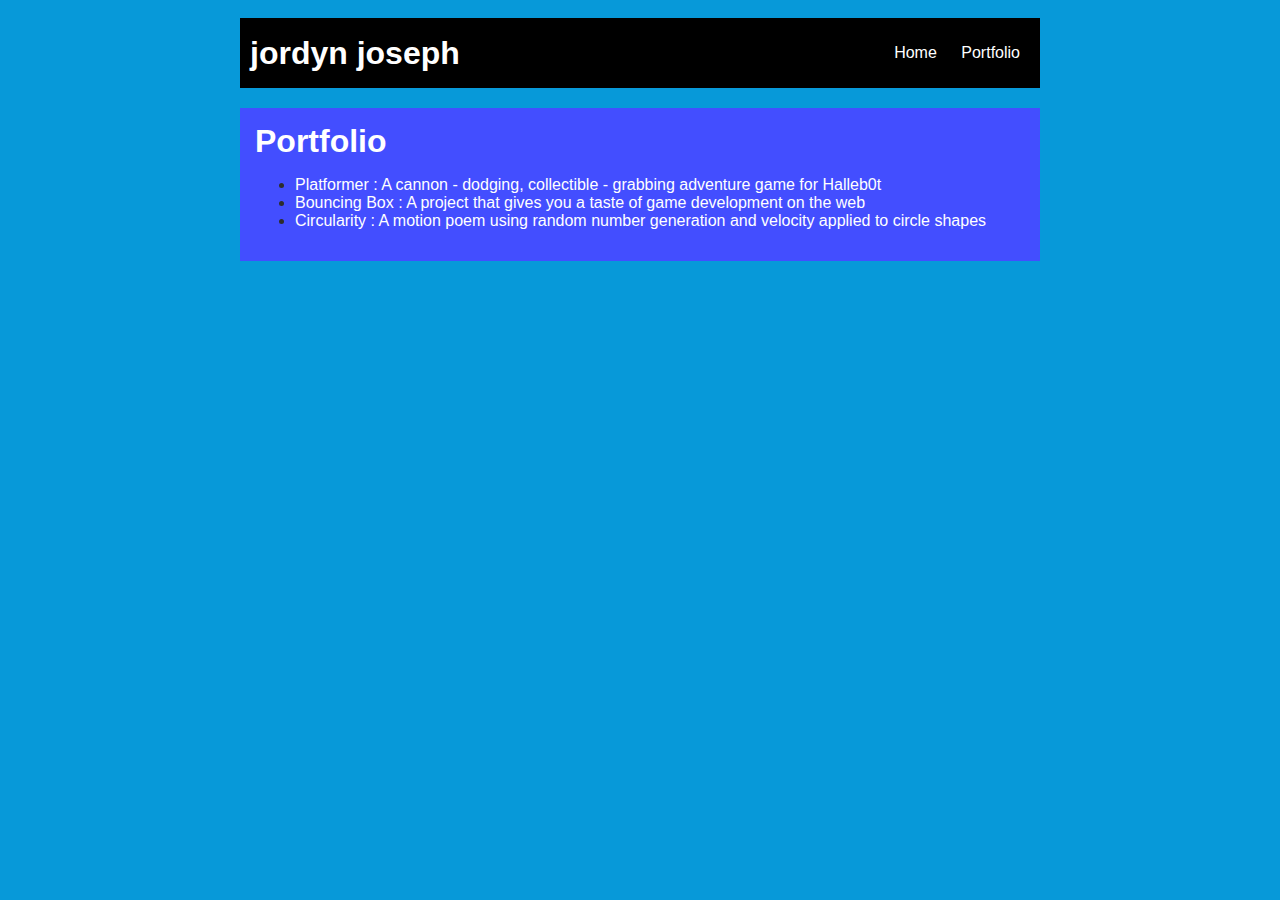
<file: portfolio.html>
<!DOCTYPE HTML>
<html>
    <head> <title>jordyn's computer science portfolio</title>
      <link rel="stylesheet" href="style.css">
    </head>

    <body>
      <div id="all-contents">
        <nav>
          <h1>jordyn joseph</h1>
            <ul id="nav-ul">
              <li class="nav-li">
               <a class="nav-a" href="index.html">Home</a>
              </li>
              <li class="nav-li">
               <a class="nav-a" href="portfolio.html">Portfolio</a>
              </li>
            </ul>
        </nav>
        <main>
          <div class="content">
            <h1>Portfolio</h1>
            <ul id="portfolio">
              <li><a href="projects/platformer/">Platformer : A cannon - dodging, collectible - grabbing adventure game for Halleb0t</a></li>
              <li><a href="projects/bouncing-box/">Bouncing Box : A project that gives you a taste of game development on the web </a></li>
              <li><a href="projects/circularity/">Circularity : A motion poem using random number generation and velocity applied to circle shapes</a></li>
            </ul>
          </div>
        </main>
      </div>
    </body>
</html>
</file>
<file: style.css>
body {
       background: rgb(7, 153, 217);
       color: rgb(45, 45, 45);
       padding: 10px;
       font-family: arial;
   }
   #all-contents {
     max-width: 800px;
       margin: auto;
   }

   /* navigation menu */
   nav {
       background: rgb(0,0,0);
      margin: 0 auto;
     margin-bottom: 20px;
       display: flex;
       padding: 10px;
   }
   h1 {
       display: flex;
       align-items: center;
       color: white;
       flex: 1;
       margin: 0;
   }
   #nav-ul {
       list-style-image: none;
   }
   .nav-li {
       display: inline-block;
       padding: 0 10px;
   }
   a {
       text-decoration: none;
       color: #fff;
   }

   /* main container area beneath menu */
   main {
       background: rgb(67,78,368);
       display: flex;
   }
   .sidebar {
       margin-right: 25px;
       padding: 10px;
   }
   .sidebar-img {
       width: 200px;
   }
   .content {
       flex: 1;
       padding: 15px;
   }

   /* portfolio styles */
   #interests {
       border: 4px silver ridge;
       padding: 8px;
   }
   h2, h3 {
       margin: 0px;
   }
</file>
